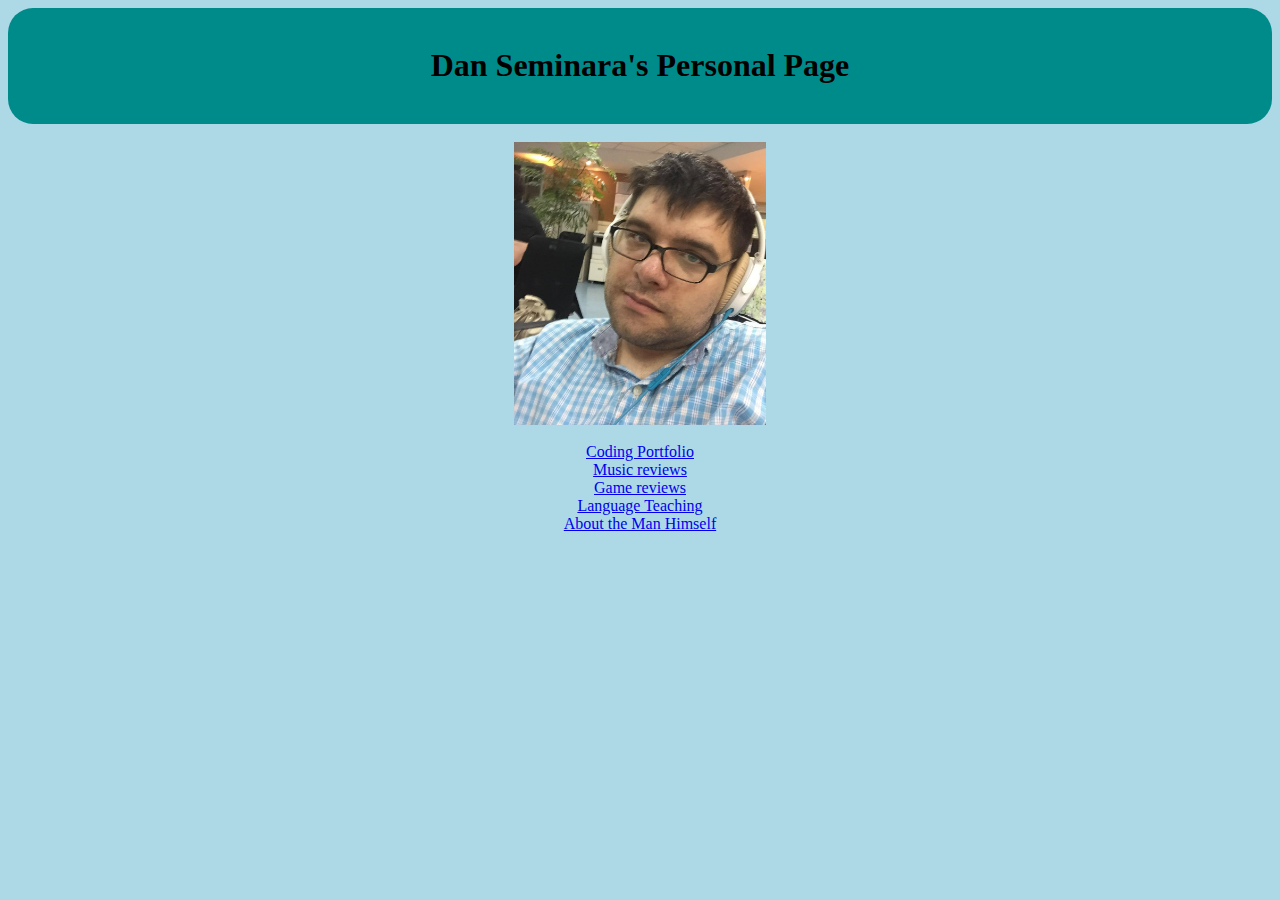
<file: index.html>
<!DOCTYPE html>
<html>

<head>
    <title>Dan Seminara's Page</title>
    <link rel="stylesheet" type="text/css" href="style.css"> 
</head>

<body>

    <div id="pageTitle">
        <br><h1>Dan Seminara's Personal Page</h1><br>
    </div>
    <br>
    <img class="mainPagePic" src="images/dan-pic.jpg">
    <div class="teachingWords">
        <br>
        <a href="coding-portfolio.html">Coding Portfolio</a><br>
        <a href="music-reviews.html">Music reviews</a><br>
        <a href="game-reviews.html">Game reviews</a><br>
        <a href="teaching.html">Language Teaching</a><br>
        <a href="about.html">About the Man Himself</a><br>
        </div>
    <script src="index.js"></script>
</body>




</html>
</file>
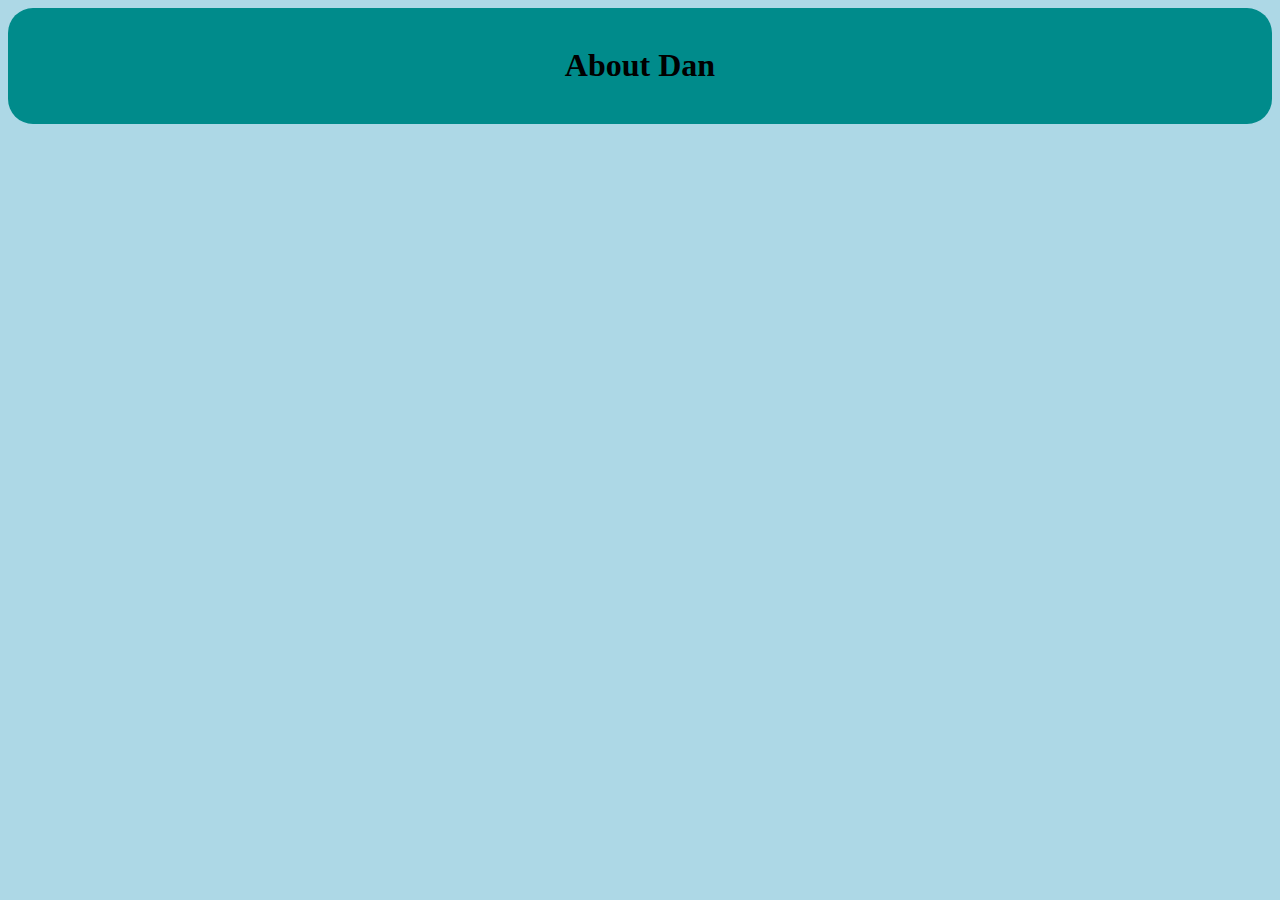
<file: about.html>
<!DOCTYPE html>
<html>
    <head>
        <title>About Dan</title>
        <link rel="stylesheet" type="text/css" href="style.css"> 
    </head>

    <div id="pageTitle">
        <br><h1>About Dan</h1><br>
    </div>
<main>

    


</main>
</html>
</file>
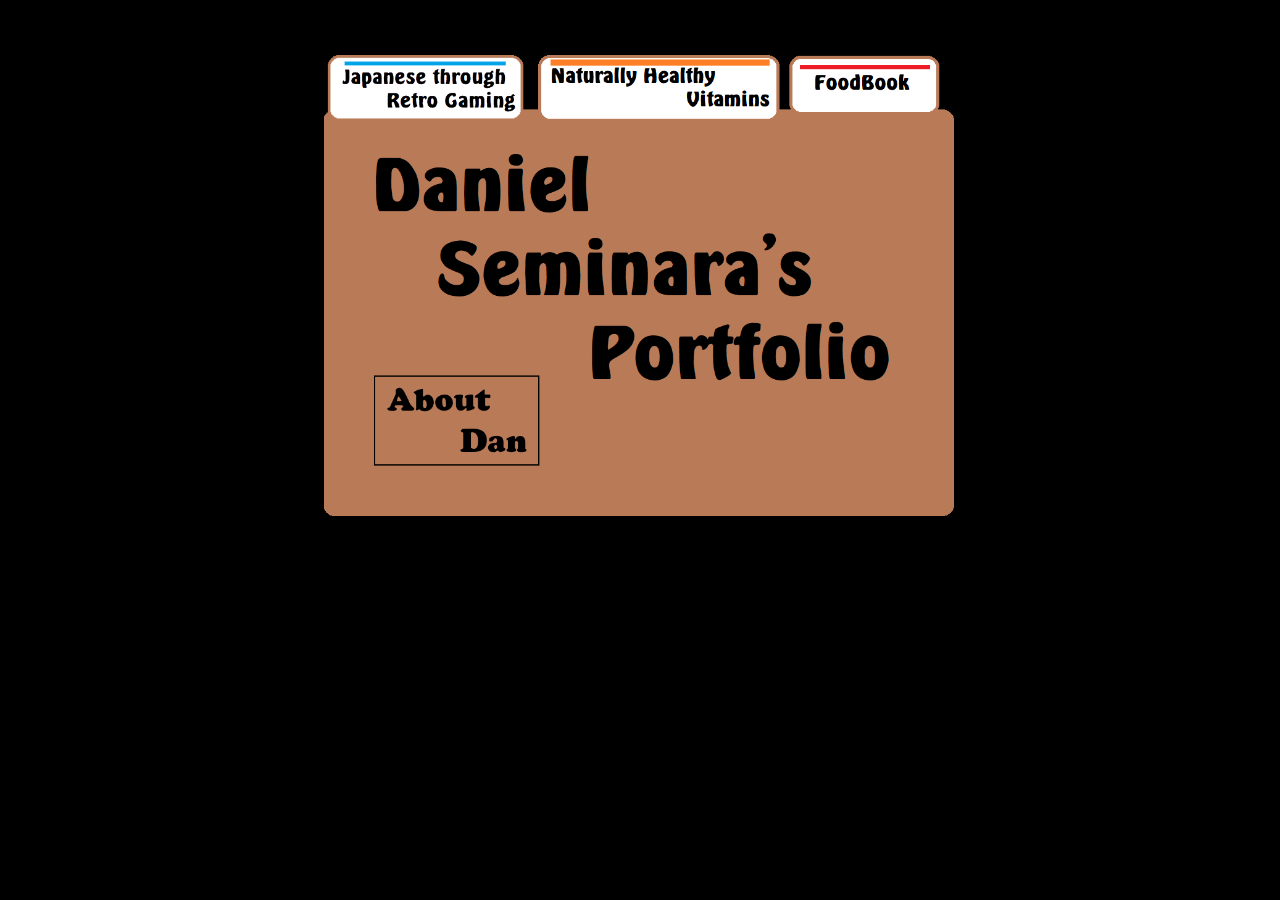
<file: coding-portfolio.html>
<!DOCTYPE html>
<html class="blackBackground">
    <head>
        <title>Coding Portfolio</title>
        <link rel="stylesheet" type="text/css" href="portfolio.css"> 
    </head>


    <br><br>
<main>

    <img id="portImg" src="./images/portfolioImages/Portfolio.png" >
</main>
<script src="index.js"></script>
</html>
</file>
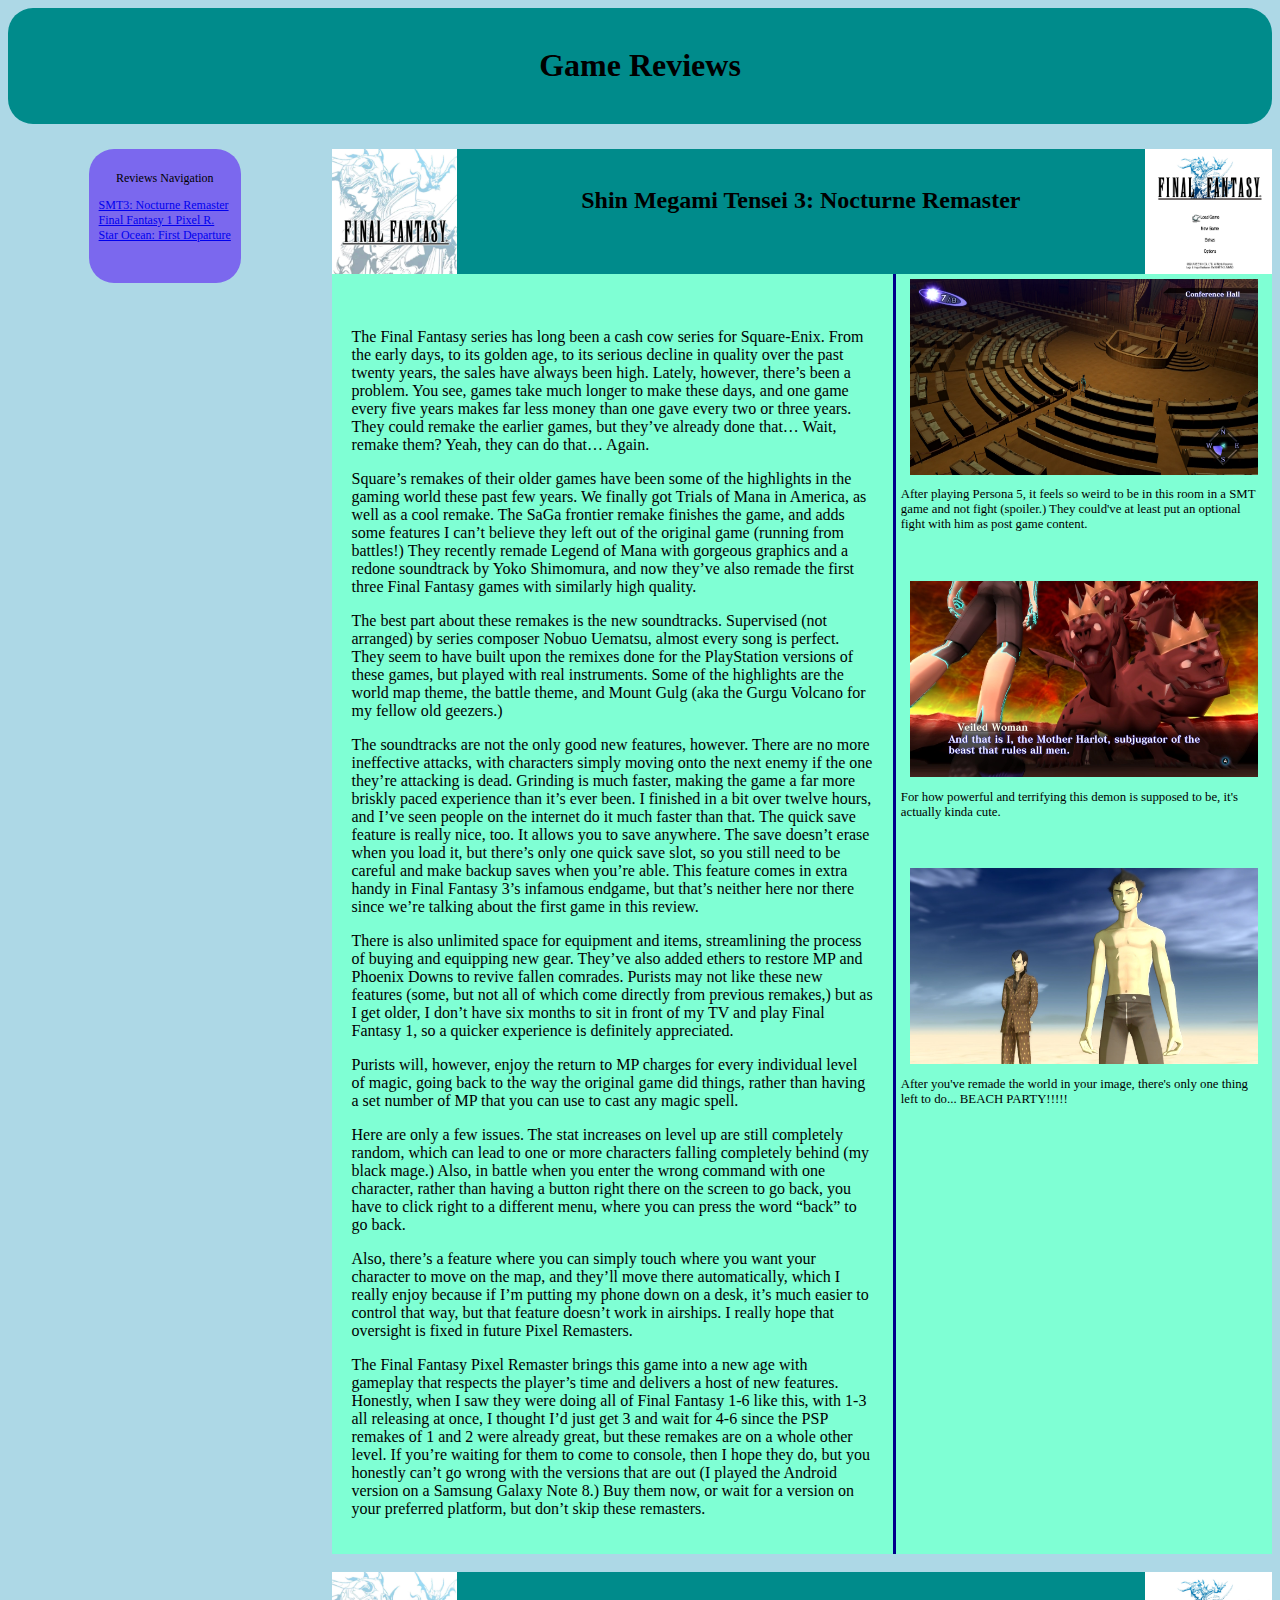
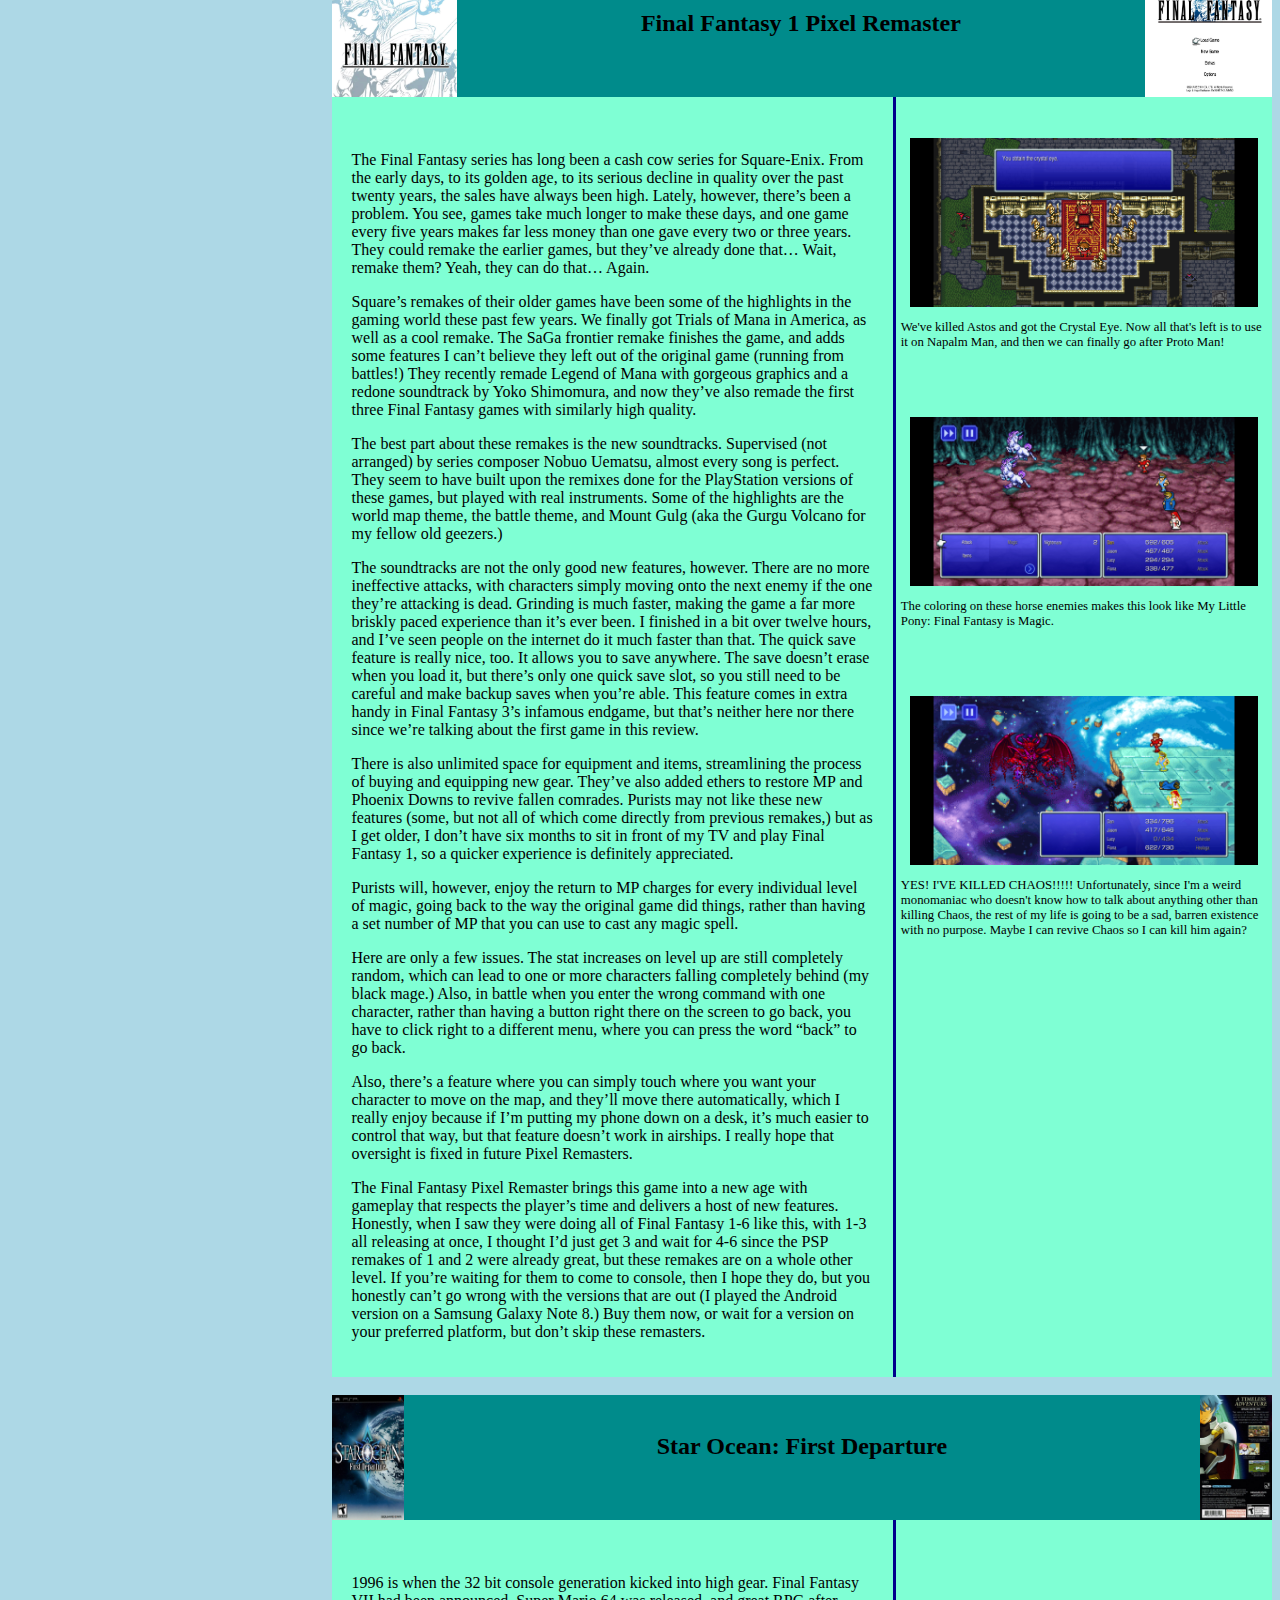
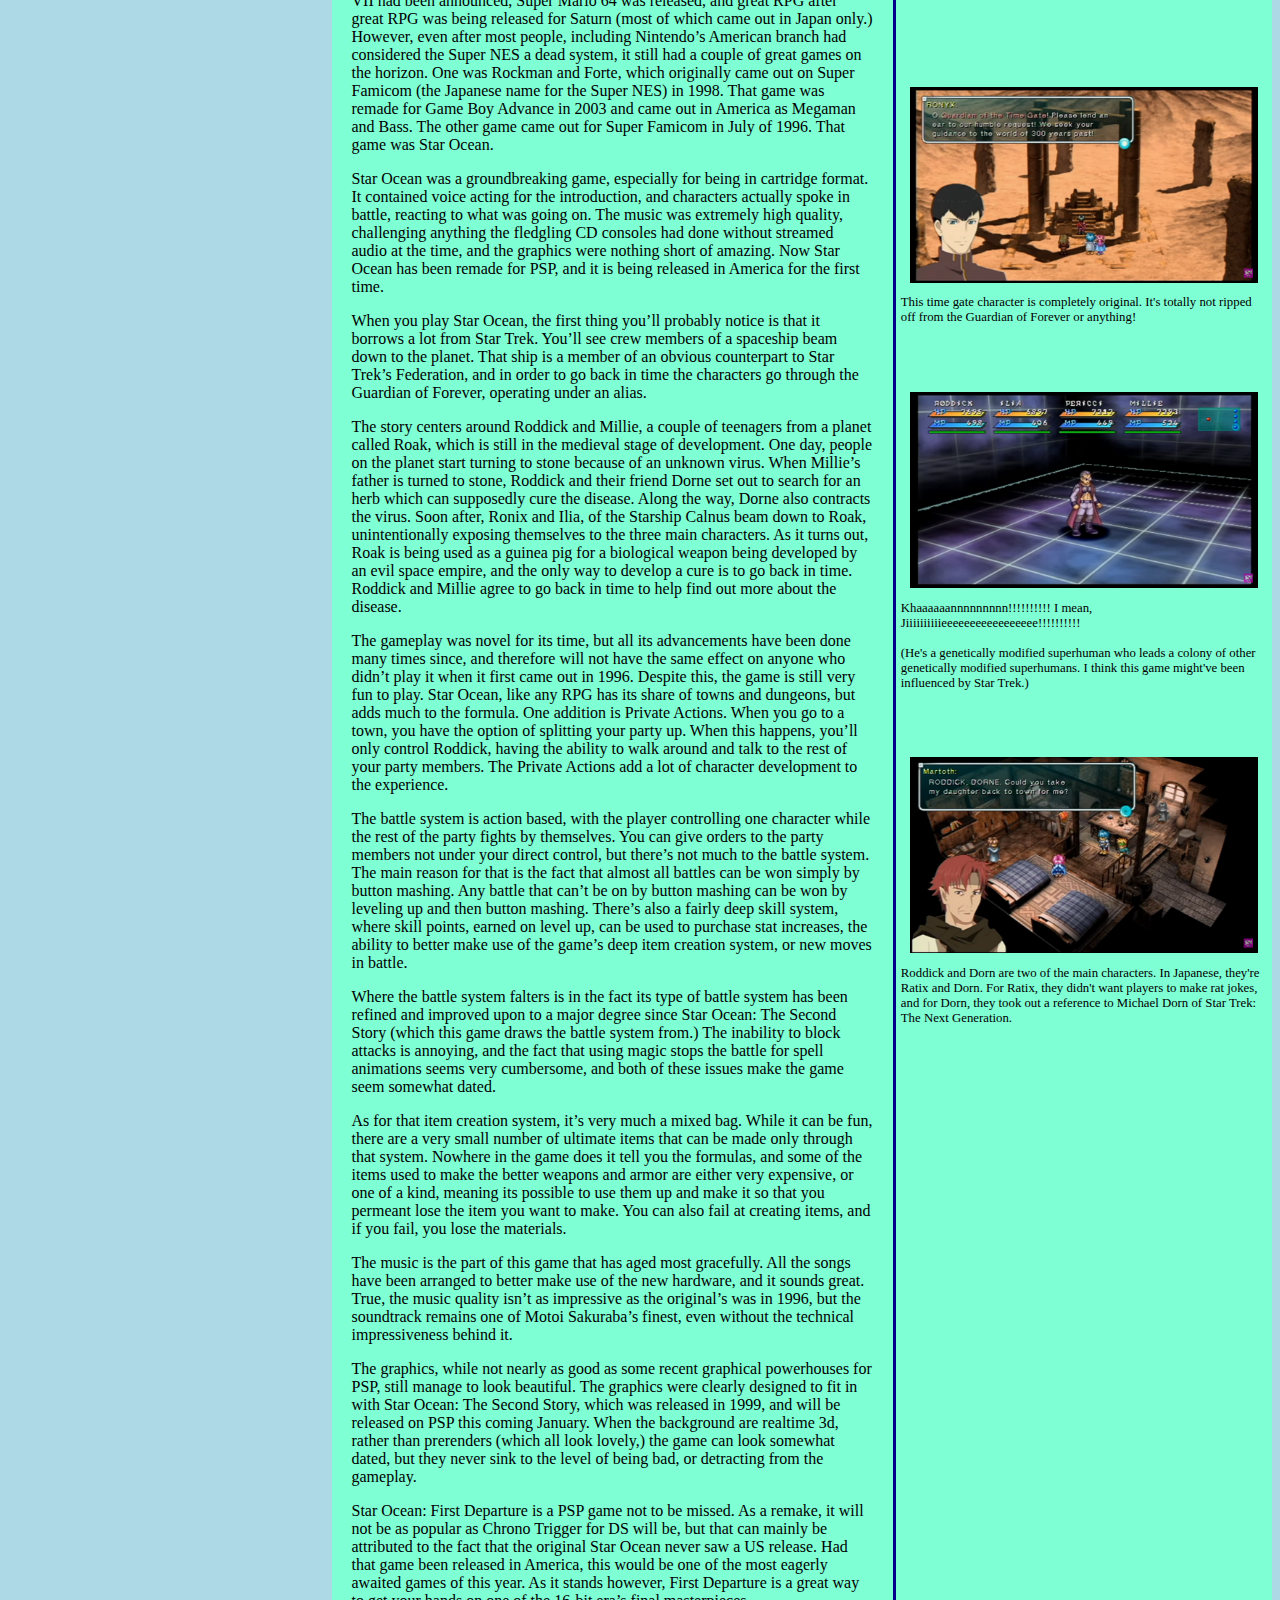
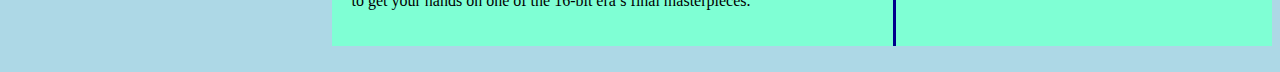
<file: game-reviews.html>
<!DOCTYPE html>
<html>
    <head>
        <title>Game Reviews</title>
        <link rel="stylesheet" type="text/css" href="style.css"> 
    </head>

    <div id="pageTitle">
        <br><h1>Game Reviews</h1><br>
    </div>
<main>
    <div class="right"> <br> </div><br>
    
    <div class="leftOneGame">
        <p style="text-align:center">Reviews Navigation</p>
        <a href="#smt3remaster">SMT3: Nocturne Remaster</a><br>
        <a href="#ff1Remaster">Final Fantasy 1 Pixel R.</a><br>
        <a href="#firstDeparture">Star Ocean: First Departure</a><br>
        <br>
        <br>
    </div>

  
    <div id="actualReviews">
    <div class="reviewGame">
        <div id="smt3remaster"></div>
            <div class="head">
                <img class="albumCover" src="images/ff1-front.jpg">
                <img class="pspBackCover" src="images/ff1-back.jpg">
                <br><h2>Shin Megami Tensei 3: Nocturne Remaster</h2>
            </div>
            <div class="gameReviewMain">
                  <br>
                  <p>The Final Fantasy series has long been a cash cow series for Square-Enix. From the early days, to its golden age, to its serious decline in quality over the past twenty years, the sales have always been high. Lately, however, there’s been a problem. You see, games take much longer to make these days, and one game every five years makes far less money than one gave every two or three years. They could remake the earlier games, but they’ve already done that… Wait, remake them? Yeah, they can do that… Again.</p>
                  <p>Square’s remakes of their older games have been some of the highlights in the gaming world these past few years. We finally got Trials of Mana in America, as well as a cool remake. The SaGa frontier remake finishes the game, and adds some features I can’t believe they left out of the original game (running from battles!) They recently remade Legend of Mana with gorgeous graphics and a redone soundtrack by Yoko Shimomura, and now they’ve also remade the first three Final Fantasy games with similarly high quality.</p>
                  <p>The best part about these remakes is the new soundtracks. Supervised (not arranged) by series composer Nobuo Uematsu, almost every song is perfect. They seem to have built upon the remixes done for the PlayStation versions of these games, but played with real instruments. Some of the highlights are the world map theme, the battle theme, and Mount Gulg (aka the Gurgu Volcano for my fellow old geezers.)</p>
                  <p>The soundtracks are not the only good new features, however. There are no more ineffective attacks, with characters simply moving onto the next enemy if the one they’re attacking is dead. Grinding is much faster, making the game a far more briskly paced experience than it’s ever been. I finished in a bit over twelve hours, and I’ve seen people on the internet do it much faster than that. The quick save feature is really nice, too. It allows you to save anywhere. The save doesn’t erase when you load it, but there’s only one quick save slot, so you still need to be careful and make backup saves when you’re able. This feature comes in extra handy in Final Fantasy 3’s infamous endgame, but that’s neither here nor there since we’re talking about the first game in this review.</p>
                  <p>There is also unlimited space for equipment and items, streamlining the process of buying and equipping new gear. They’ve also added ethers to restore MP and Phoenix Downs to revive fallen comrades. Purists may not like these new features (some, but not all of which come directly from previous remakes,) but as I get older, I don’t have six months to sit in front of my TV and play Final Fantasy 1, so a quicker experience is definitely appreciated.</p>
                  <p>Purists will, however, enjoy the return to MP charges for every individual level of magic, going back to the way the original game did things, rather than having a set number of MP that you can use to cast any magic spell.</p>
                  <p>Here are only a few issues. The stat increases on level up are still completely random, which can lead to one or more characters falling completely behind (my black mage.) Also, in battle when you enter the wrong command with one character, rather than having a button right there on the screen to go back, you have to click right to a different menu, where you can press the word “back” to go back.
                  <p>Also, there’s a feature where you can simply touch where you want your character to move on the map, and they’ll move there automatically, which I really enjoy because if I’m putting my phone down on a desk, it’s much easier to control that way, but that feature doesn’t work in airships. I really hope that oversight is fixed in future Pixel Remasters.</p>
                  <p>The Final Fantasy Pixel Remaster brings this game into a new age with gameplay that respects the player’s time and delivers a host of new features. Honestly, when I saw they were doing all of Final Fantasy 1-6 like this, with 1-3 all releasing at once, I thought I’d just get 3 and wait for 4-6 since the PSP remakes of 1 and 2 were already great, but these remakes are on a whole other level. If you’re waiting for them to come to console, then I hope they do, but you honestly can’t go wrong with the versions that are out (I played the Android version on a Samsung Galaxy Note 8.) Buy them now, or wait for a version on your preferred platform, but don’t skip these remasters.</p>                  
            </div>
            <div class="gameReviewScreenshots">
                <img class="gameScreen" src=images/smt3-1.jpg>
                <p class="underText">After playing Persona 5, it feels so weird to be in this room in a SMT game and not fight (spoiler.) They could've at least put an optional fight with him as post game content.</p>
                <br><br>
                <img class="gameScreen" src=images/smt3-2.jpg>
                <p class="underText">For how powerful and terrifying this demon is supposed to be, it's actually kinda cute.</p>
                <br><br>
                <img class="gameScreen" src=images/smt3-3.jpg>
                <p class="underText">After you've remade the world in your image, there's only one thing left to do... BEACH PARTY!!!!!</p>
            </div>
    </div>

    <br>

    <div class="reviewGame">
        <div id="ff1Remaster"></div>
            <div class="head">
                <img class="albumCover" src="images/ff1-front.jpg">
                <img class="pspBackCover" src="images/ff1-back.jpg">
                <br><h2>Final Fantasy 1 Pixel Remaster</h2>
            </div>
            <div class="gameReviewMain">
                  <br>
                  <p>The Final Fantasy series has long been a cash cow series for Square-Enix. From the early days, to its golden age, to its serious decline in quality over the past twenty years, the sales have always been high. Lately, however, there’s been a problem. You see, games take much longer to make these days, and one game every five years makes far less money than one gave every two or three years. They could remake the earlier games, but they’ve already done that… Wait, remake them? Yeah, they can do that… Again.</p>
                  <p>Square’s remakes of their older games have been some of the highlights in the gaming world these past few years. We finally got Trials of Mana in America, as well as a cool remake. The SaGa frontier remake finishes the game, and adds some features I can’t believe they left out of the original game (running from battles!) They recently remade Legend of Mana with gorgeous graphics and a redone soundtrack by Yoko Shimomura, and now they’ve also remade the first three Final Fantasy games with similarly high quality.</p>
                  <p>The best part about these remakes is the new soundtracks. Supervised (not arranged) by series composer Nobuo Uematsu, almost every song is perfect. They seem to have built upon the remixes done for the PlayStation versions of these games, but played with real instruments. Some of the highlights are the world map theme, the battle theme, and Mount Gulg (aka the Gurgu Volcano for my fellow old geezers.)</p>
                  <p>The soundtracks are not the only good new features, however. There are no more ineffective attacks, with characters simply moving onto the next enemy if the one they’re attacking is dead. Grinding is much faster, making the game a far more briskly paced experience than it’s ever been. I finished in a bit over twelve hours, and I’ve seen people on the internet do it much faster than that. The quick save feature is really nice, too. It allows you to save anywhere. The save doesn’t erase when you load it, but there’s only one quick save slot, so you still need to be careful and make backup saves when you’re able. This feature comes in extra handy in Final Fantasy 3’s infamous endgame, but that’s neither here nor there since we’re talking about the first game in this review.</p>
                  <p>There is also unlimited space for equipment and items, streamlining the process of buying and equipping new gear. They’ve also added ethers to restore MP and Phoenix Downs to revive fallen comrades. Purists may not like these new features (some, but not all of which come directly from previous remakes,) but as I get older, I don’t have six months to sit in front of my TV and play Final Fantasy 1, so a quicker experience is definitely appreciated.</p>
                  <p>Purists will, however, enjoy the return to MP charges for every individual level of magic, going back to the way the original game did things, rather than having a set number of MP that you can use to cast any magic spell.</p>
                  <p>Here are only a few issues. The stat increases on level up are still completely random, which can lead to one or more characters falling completely behind (my black mage.) Also, in battle when you enter the wrong command with one character, rather than having a button right there on the screen to go back, you have to click right to a different menu, where you can press the word “back” to go back.
                  <p>Also, there’s a feature where you can simply touch where you want your character to move on the map, and they’ll move there automatically, which I really enjoy because if I’m putting my phone down on a desk, it’s much easier to control that way, but that feature doesn’t work in airships. I really hope that oversight is fixed in future Pixel Remasters.</p>
                  <p>The Final Fantasy Pixel Remaster brings this game into a new age with gameplay that respects the player’s time and delivers a host of new features. Honestly, when I saw they were doing all of Final Fantasy 1-6 like this, with 1-3 all releasing at once, I thought I’d just get 3 and wait for 4-6 since the PSP remakes of 1 and 2 were already great, but these remakes are on a whole other level. If you’re waiting for them to come to console, then I hope they do, but you honestly can’t go wrong with the versions that are out (I played the Android version on a Samsung Galaxy Note 8.) Buy them now, or wait for a version on your preferred platform, but don’t skip these remasters.</p>                  
            </div>
            <div class="gameReviewScreenshots">
                <br><br>
                <img class="gameScreen" src=images/ff1-1.jpg>
                <p class="underText">We've killed Astos and got the Crystal Eye. Now all that's left is to use it on Napalm Man, and then we can finally go after Proto Man!</p>
                <br><br><br>
                <img class="gameScreen" src=images/ff1-2.jpg>
                <p class="underText">The coloring on these horse enemies makes this look like My Little Pony: Final Fantasy is Magic.</p>
                <br><br><br>
                <img class="gameScreen" src=images/ff1-3.jpg>
                <p class="underText">YES! I'VE KILLED CHAOS!!!!! Unfortunately, since I'm a weird monomaniac who doesn't know how to talk about anything other than killing Chaos, the rest of my life is going to be a sad, barren existence with no purpose. Maybe I can revive Chaos so I can kill him again?</p>
            </div>
    </div>

    <br>
    
<div class="reviewGame">
    <div id="firstDeparture"></div>
        <div class="head">
            <img class="pspCover" src="images/sofd-front.jpg">
            <img class="pspBackCover" src="images/sofd-back.jpg">
            <br><h2>Star Ocean: First Departure</h2>
        </div>
        <div class="gameReviewMain">
             <br>
             <p>1996 is when the 32 bit console generation kicked into high gear. Final Fantasy VII had been announced, Super Mario 64 was released, and great RPG after great RPG was being released for Saturn (most of which came out in Japan only.) However, even after most people, including Nintendo’s American branch had considered the Super NES a dead system, it still had a couple of great games on the horizon. One was Rockman and Forte, which originally came out on Super Famicom (the Japanese name for the Super NES) in 1998. That game was remade for Game Boy Advance in 2003 and came out in America as Megaman and Bass. The other game came out for Super Famicom in July of 1996. That game was Star Ocean.</p>
             <p>Star Ocean was a groundbreaking game, especially for being in cartridge format. It contained voice acting for the introduction, and characters actually spoke in battle, reacting to what was going on. The music was extremely high quality, challenging anything the fledgling CD consoles had done without streamed audio at the time, and the graphics were nothing short of amazing. Now Star Ocean has been remade for PSP, and it is being released in America for the first time.</p>
             <p>When you play Star Ocean, the first thing you’ll probably notice is that it borrows a lot from Star Trek. You’ll see crew members of a spaceship beam down to the planet. That ship is a member of an obvious counterpart to Star Trek’s Federation, and in order to go back in time the characters go through the Guardian of Forever, operating under an alias.</p>
             <p>The story centers around Roddick and Millie, a couple of teenagers from a planet called Roak, which is still in the medieval stage of development. One day, people on the planet start turning to stone because of an unknown virus. When Millie’s father is turned to stone, Roddick and their friend Dorne set out to search for an herb which can supposedly cure the disease. Along the way, Dorne also contracts the virus. Soon after, Ronix and Ilia, of the Starship Calnus beam down to Roak, unintentionally exposing themselves to the three main characters. As it turns out, Roak is being used as a guinea pig for a biological weapon being developed by an evil space empire, and the only way to develop a cure is to go back in time. Roddick and Millie agree to go back in time to help find out more about the disease.</p>
             <p>The gameplay was novel for its time, but all its advancements have been done many times since, and therefore will not have the same effect on anyone who didn’t play it when it first came out in 1996. Despite this, the game is still very fun to play. Star Ocean, like any RPG has its share of towns and dungeons, but adds much to the formula. One addition is Private Actions. When you go to a town, you have the option of splitting your party up. When this happens, you’ll only control Roddick, having the ability to walk around and talk to the rest of your party members. The Private Actions add a lot of character development to the experience.</p>
             <p>The battle system is action based, with the player controlling one character while the rest of the party fights by themselves. You can give orders to the party members not under your direct control, but there’s not much to the battle system. The main reason for that is the fact that almost all battles can be won simply by button mashing. Any battle that can’t be on by button mashing can be won by leveling up and then button mashing. There’s also a fairly deep skill system, where skill points, earned on level up, can be used to purchase stat increases, the ability to better make use of the game’s deep item creation system, or new moves in battle.</p>
             <p>Where the battle system falters is in the fact its type of battle system has been refined and improved upon to a major degree since Star Ocean: The Second Story (which this game draws the battle system from.) The inability to block attacks is annoying, and the fact that using magic stops the battle for spell animations seems very cumbersome, and both of these issues make the game seem somewhat dated.</p>
             <p>As for that item creation system, it’s very much a mixed bag. While it can be fun, there are a very small number of ultimate items that can be made only through that system. Nowhere in the game does it tell you the formulas, and some of the items used to make the better weapons and armor are either very expensive, or one of a kind, meaning its possible to use them up and make it so that you permeant lose the item you want to make. You can also fail at creating items, and if you fail, you lose the materials.</p>
             <p>The music is the part of this game that has aged most gracefully. All the songs have been arranged to better make use of the new hardware, and it sounds great. True, the music quality isn’t as impressive as the original’s was in 1996, but the soundtrack remains one of Motoi Sakuraba’s finest, even without the technical impressiveness behind it.</p>
             <p>The graphics, while not nearly as good as some recent graphical powerhouses for PSP, still manage to look beautiful. The graphics were clearly designed to fit in with Star Ocean: The Second Story, which was released in 1999, and will be released on PSP this coming January. When the background are realtime 3d, rather than prerenders (which all look lovely,) the game can look somewhat dated, but they never sink to the level of being bad, or detracting from the gameplay.</p>
             <p>Star Ocean: First Departure is a PSP game not to be missed. As a remake, it will not be as popular as Chrono Trigger for DS will be, but that can mainly be attributed to the fact that the original Star Ocean never saw a US release. Had that game been released in America, this would be one of the most eagerly awaited games of this year. As it stands however, First Departure is a great way to get your hands on one of the 16-bit era’s final masterpieces.</p>
        </div>
        <div class="gameReviewScreenshots">
            <br><br><br><br><br><br><br><br><br>
            <img class="gameScreen" src=images/sofd-1.png>
            <p class="underText">This time gate character is completely original. It's totally not ripped off from the Guardian of Forever or anything!</p>
            <br><br><br>
            <img class="gameScreen" src=images/sofd-2.png>
            <p class="underText">Khaaaaaannnnnnnnn!!!!!!!!!! I mean, Jiiiiiiiiiieeeeeeeeeeeeeeeee!!!!!!!!!!<br><br>(He's a genetically modified superhuman who leads a colony of other genetically modified superhumans. I think this game might've been influenced by Star Trek.)</p>
            <br><br><br>
            <img class="gameScreen" src=images/sofd-3.png>
            <p class="underText">Roddick and Dorn are two of the main characters. In Japanese, they're Ratix and Dorn. For Ratix, they didn't want players to make rat jokes, and for Dorn, they took out a reference to Michael Dorn of Star Trek: The Next Generation.</p>
        </div>
</div>

<div class="right"> <br> </div>
</div>
</main>
</html>
</file>
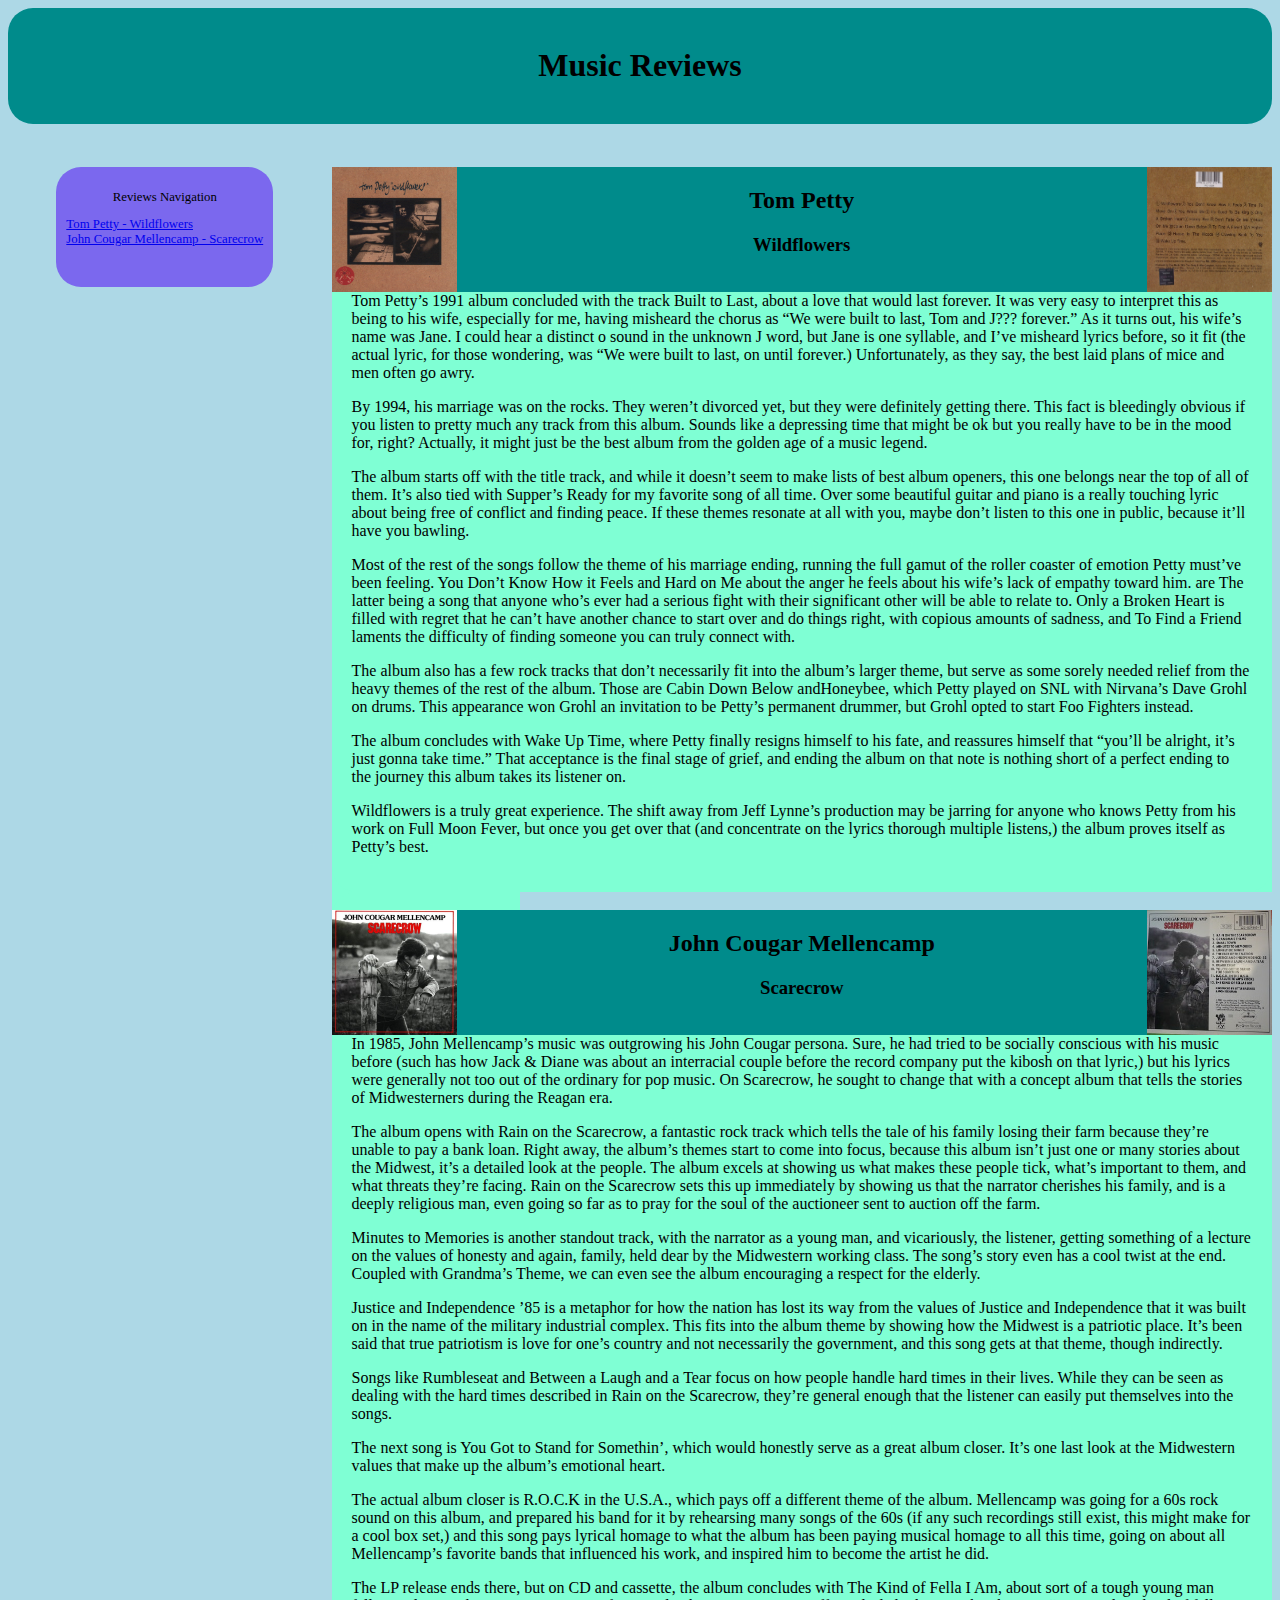
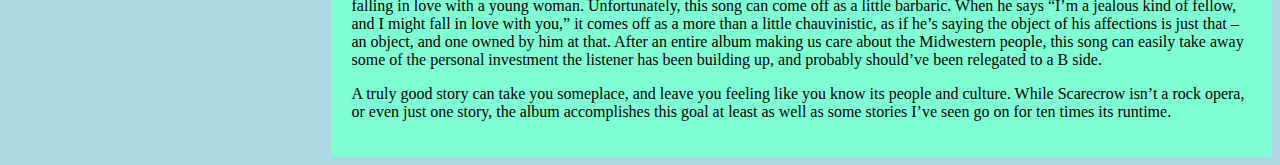
<file: music-reviews.html>
<!DOCTYPE html>
<html>

<head>
    <title>Dan Seminara's Page</title>
    <link rel="stylesheet" type="text/css" href="style.css"> 
</head>

<body>

    <div id="pageTitle">
        <br><h1>Music Reviews</h1><br>
    </div>

<br>
<main>
    <div class="leftOne">
            <p style="text-align:center">Reviews Navigation</p>
            <a href="#wildflowers">Tom Petty - Wildflowers</a><br>
            <a href="#scarecrow">John Cougar Mellencamp - Scarecrow</a><br>
            <br>
            <br>



    </div>

    <div id="actualReviews">
    <div class="review">
        <div id="wildflowers"></div>
            <div class="head">
                <img class="albumCover" src="images/wildflowers.jpg">
                <img class="backCover" src="images/wf-back.jpg">
                <h2>Tom Petty</h2>
                <h3>Wildflowers</h3>
            </div>
            <div class="reviewMain">
                  <br>
                <p>Tom Petty’s 1991 album concluded with the track Built to Last, about a love that would last forever. It was very easy to interpret this as being to his wife, especially for me, having misheard the chorus as “We were built to last, Tom and J??? forever.” As it turns out, his wife’s name was Jane. I could hear a distinct o sound in the unknown J word, but Jane is one syllable, and I’ve misheard lyrics before, so it fit (the actual lyric, for those wondering, was “We were built to last, on until forever.) Unfortunately, as they say, the best laid plans of mice and men often go awry.</p>
                <p>By 1994, his marriage was on the rocks. They weren’t divorced yet, but they were definitely getting there. This fact is bleedingly obvious if you listen to pretty much any track from this album. Sounds like a depressing time that might be ok but you really have to be in the mood for, right? Actually, it might just be the best album from the golden age of a music legend.</p>
                <p>The album starts off with the title track, and while it doesn’t seem to make lists of best album openers, this one belongs near the top of all of them. It’s also tied with Supper’s Ready for my favorite song of all time. Over some beautiful guitar and piano is a really touching lyric about being free of conflict and finding peace. If these themes resonate at all with you, maybe don’t listen to this one in public, because it’ll have you bawling.</p>
                <p>Most of the rest of the songs follow the theme of his marriage ending, running the full gamut of the roller coaster of emotion Petty must’ve been feeling. You Don’t Know How it Feels and Hard on Me about the anger he feels about his wife’s lack of empathy toward him. are The latter being a song that anyone who’s ever had a serious fight with their significant other will be able to relate to. Only a Broken Heart is filled with regret that he can’t have another chance to start over and do things right, with copious amounts of sadness, and To Find a Friend laments the difficulty of finding someone you can truly connect with.</p>
                <p>The album also has a few rock tracks that don’t necessarily fit into the album’s larger theme, but serve as some sorely needed relief from the heavy themes of the rest of the album. Those are Cabin Down Below andHoneybee, which Petty played on SNL with Nirvana’s Dave Grohl on drums. This appearance won Grohl an invitation to be Petty’s permanent drummer, but Grohl opted to start Foo Fighters instead.</p>
                <p>The album concludes with Wake Up Time, where Petty finally resigns himself to his fate, and reassures himself that “you’ll be alright, it’s just gonna take time.” That acceptance is the final stage of grief, and ending the album on that note is nothing short of a perfect ending to the journey this album takes its listener on.</p>
                <p>Wildflowers is a truly great experience. The shift away from Jeff Lynne’s production may be jarring for anyone who knows Petty from his work on Full Moon Fever, but once you get over that (and concentrate on the lyrics thorough multiple listens,) the album proves itself as Petty’s best.</p>
            </div>
    </div>

 <div class="right"> <br> </div>

    <div class="review">
        <div id="scarecrow"></div>
        <div class="head">
            <img class="albumCover" src="images/scarecrow.jpg">
            <img class="backCover" src="images/sc-back.jpg">
            <h2>John Cougar Mellencamp</h2>
            <h3>Scarecrow</h3>
        </div>
        <div class="reviewMain">
              <br>
              <p>In 1985, John Mellencamp’s music was outgrowing his John Cougar persona. Sure, he had tried to be socially conscious with his music before (such has how Jack & Diane was about an interracial couple before the record company put the kibosh on that lyric,) but his lyrics were generally not too out of the ordinary for pop music. On Scarecrow, he sought to change that with a concept album that tells the stories of Midwesterners during the Reagan era.</p>
              <p>The album opens with Rain on the Scarecrow, a fantastic rock track which tells the tale of his family losing their farm because they’re unable to pay a bank loan. Right away, the album’s themes start to come into focus, because this album isn’t just one or many stories about the Midwest, it’s a detailed look at the people. The album excels at showing us what makes these people tick, what’s important to them, and what threats they’re facing. Rain on the Scarecrow sets this up immediately by showing us that the narrator cherishes his family, and is a deeply religious man, even going so far as to pray for the soul of the auctioneer sent to auction off the farm.</p>
              <p>Minutes to Memories is another standout track, with the narrator as a young man, and vicariously, the listener, getting something of a lecture on the values of honesty and again, family, held dear by the Midwestern working class. The song’s story even has a cool twist at the end. Coupled with Grandma’s Theme, we can even see the album encouraging a respect for the elderly.</p>
              <p>Justice and Independence ’85 is a metaphor for how the nation has lost its way from the values of Justice and Independence that it was built on in the name of the military industrial complex. This fits into the album theme by showing how the Midwest is a patriotic place. It’s been said that true patriotism is love for one’s country and not necessarily the government, and this song gets at that theme, though indirectly.</p>
              <p>Songs like Rumbleseat and Between a Laugh and a Tear focus on how people handle hard times in their lives. While they can be seen as dealing with the hard times described in Rain on the Scarecrow, they’re general enough that the listener can easily put themselves into the songs.</p>
              <p>The next song is You Got to Stand for Somethin’, which would honestly serve as a great album closer. It’s one last look at the Midwestern values that make up the album’s emotional heart.</p>
             <p>The actual album closer is R.O.C.K in the U.S.A., which pays off a different theme of the album. Mellencamp was going for a 60s rock sound on this album, and prepared his band for it by rehearsing many songs of the 60s (if any such recordings still exist, this might make for a cool box set,) and this song pays lyrical homage to what the album has been paying musical homage to all this time, going on about all Mellencamp’s favorite bands that influenced his work, and inspired him to become the artist he did.</p>
              <p>The LP release ends there, but on CD and cassette, the album concludes with The Kind of Fella I Am, about sort of a tough young man falling in love with a young woman. Unfortunately, this song can come off as a little barbaric. When he says “I’m a jealous kind of fellow, and I might fall in love with you,” it comes off as a more than a little chauvinistic, as if he’s saying the object of his affections is just that – an object, and one owned by him at that. After an entire album making us care about the Midwestern people, this song can easily take away some of the personal investment the listener has been building up, and probably should’ve been relegated to a B side.</p>
              <p>A truly good story can take you someplace, and leave you feeling like you know its people and culture. While Scarecrow isn’t a rock opera, or even just one story, the album accomplishes this goal at least as well as some stories I’ve seen go on for ten times its runtime.</p>
          
          
        </div>
 </div>
 </div>

</main>

</body>




</html>
</file>
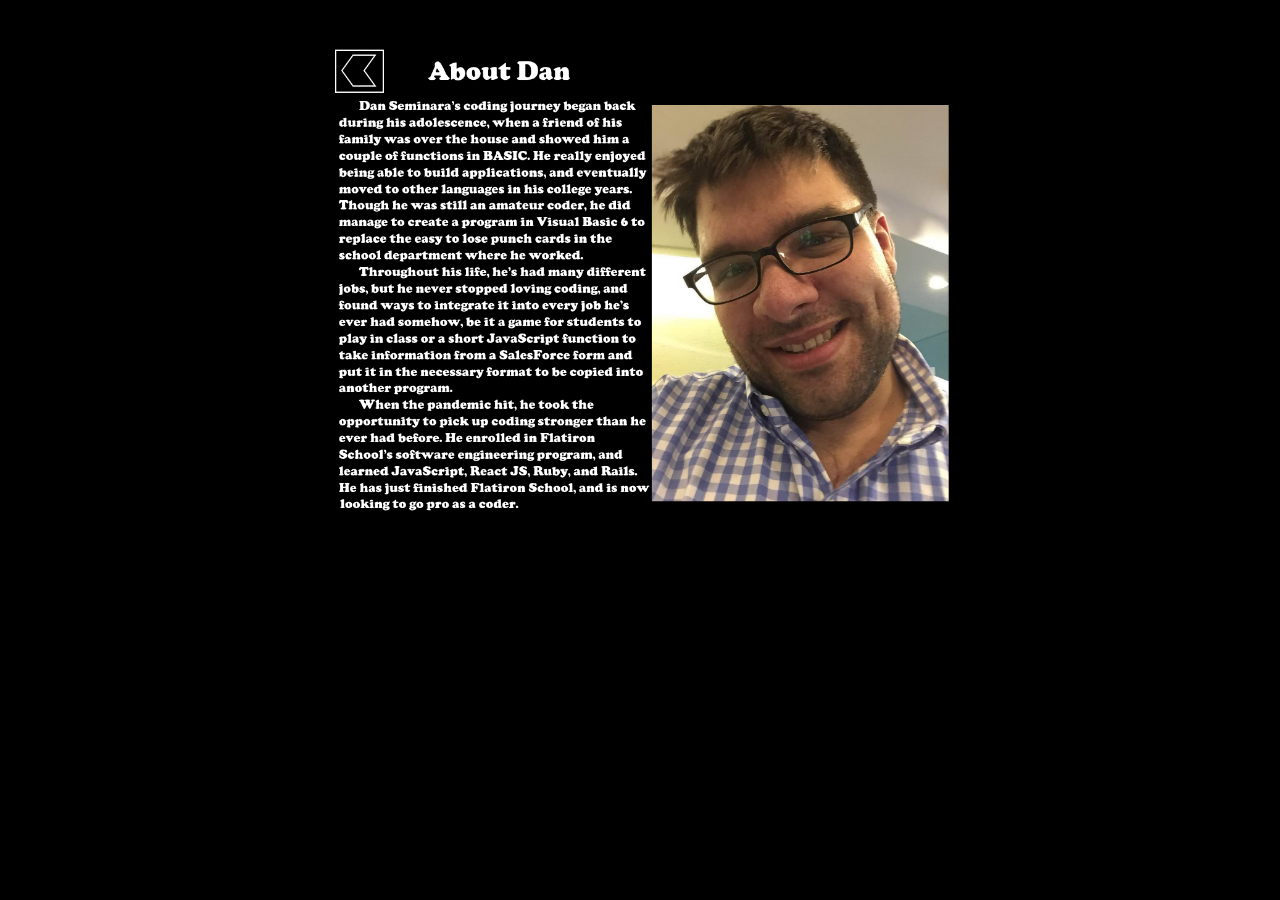
<file: portfolioAbout.html>
<!DOCTYPE html>
<html class="blackBackground">
    <head>
        <title>Coding Portfolio</title>
        <link rel="stylesheet" type="text/css" href="portfolio.css"> 
    </head>


    <br><br>
<main>

    <img id="portImg" src="./images/portfolioImages/aboutDan.png" >
</main>
<script src="portfolioAbout.js"></script>
</html>
</file>
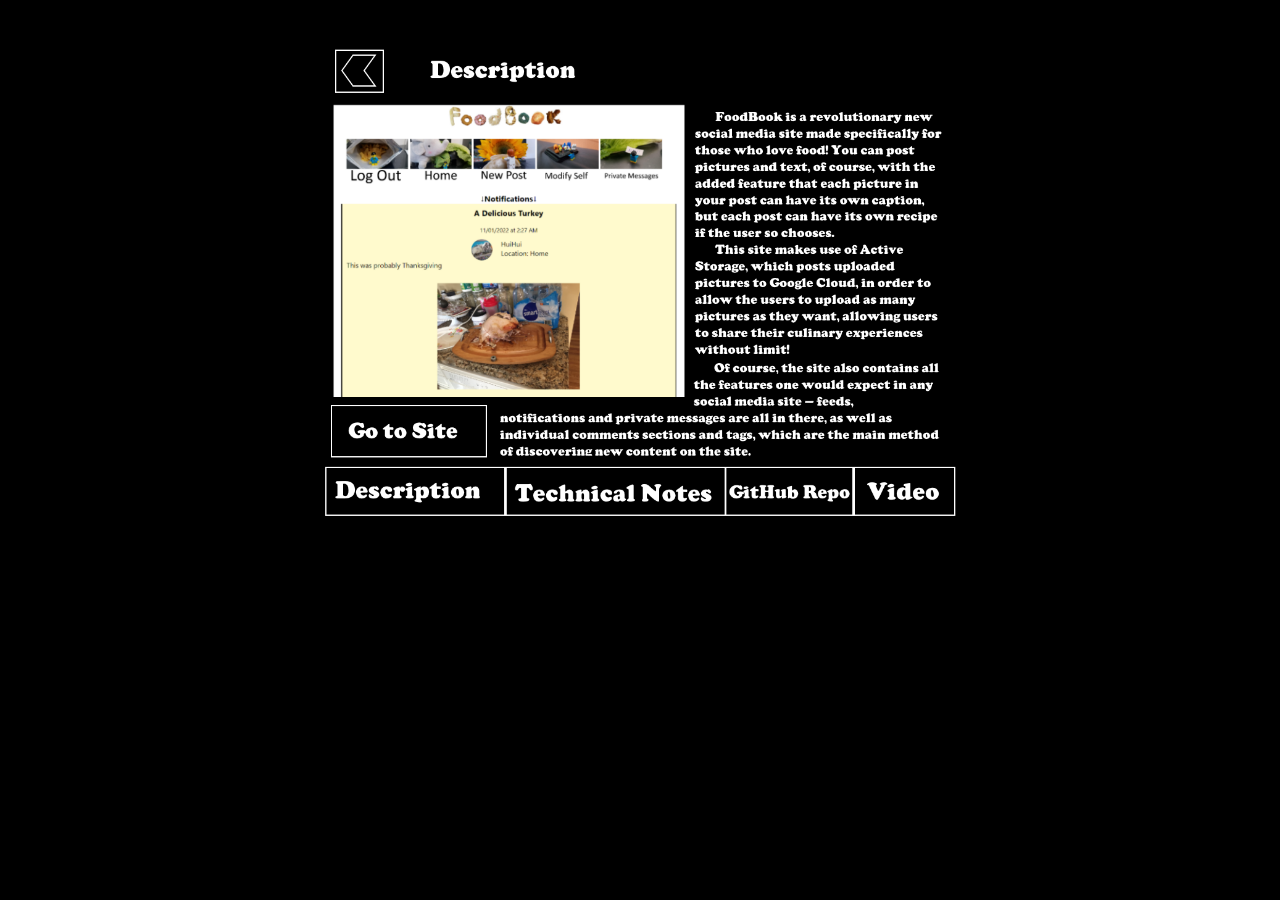
<file: portfolioFood.html>
<!DOCTYPE html>
<html class="blackBackground">
    <head>
        <title>Coding Portfolio</title>
        <link rel="stylesheet" type="text/css" href="portfolio.css"> 
    </head>


    <br><br>
<main>

    <img id="portImg" src="./images/portfolioImages/foodDescription.png" >
    <iframe id="portVideo" width="560" height="315" src="https://www.youtube.com/embed/fkmKXidnFMc" title="YouTube video player" frameborder="0" allow="accelerometer; autoplay; clipboard-write; encrypted-media; gyroscope; picture-in-picture" allowfullscreen></iframe>
    <img id="navBar" src="./images/portfolioImages/navBar.png" >
</main>
<script src="portfolioEntry.js"></script>
</html>
</file>
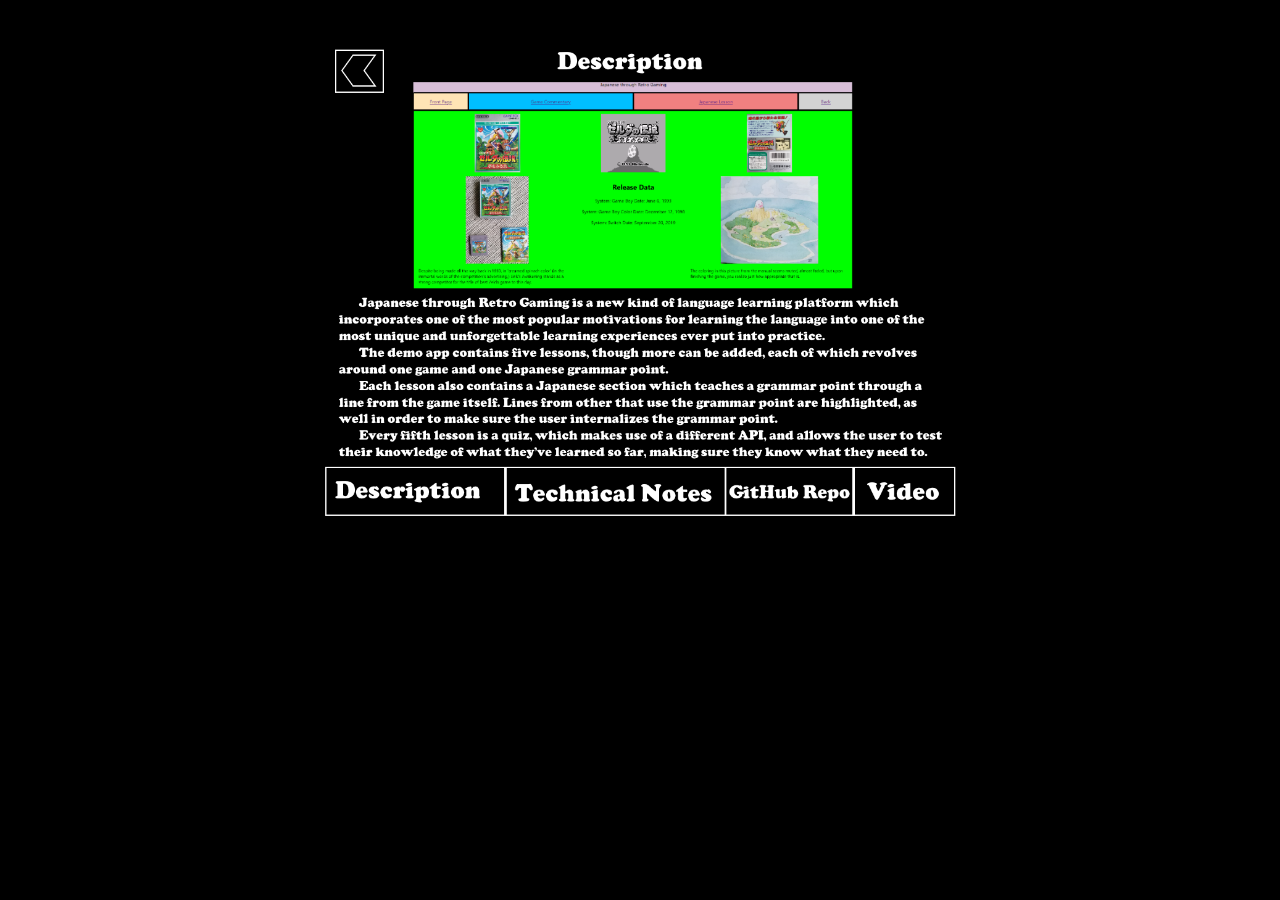
<file: portfolioJapanese.html>
<!DOCTYPE html>
<html class="blackBackground">
    <head>
        <title>Coding Portfolio</title>
        <link rel="stylesheet" type="text/css" href="portfolio.css"> 
    </head>


    <br><br>
<main>

    <img id="portImg" src="./images/portfolioImages/jpnDescription.png" >
    <iframe id="portVideo" width="560" height="315" src="https://www.youtube.com/embed/BOhMCx3oDoE" title="YouTube video player" frameborder="0" allow="accelerometer; autoplay; clipboard-write; encrypted-media; gyroscope; picture-in-picture" allowfullscreen></iframe>
    <img id="navBar" src="./images/portfolioImages/navBar.png" >
</main>
<script src="portfolioEntry.js"></script>
</html>
</file>
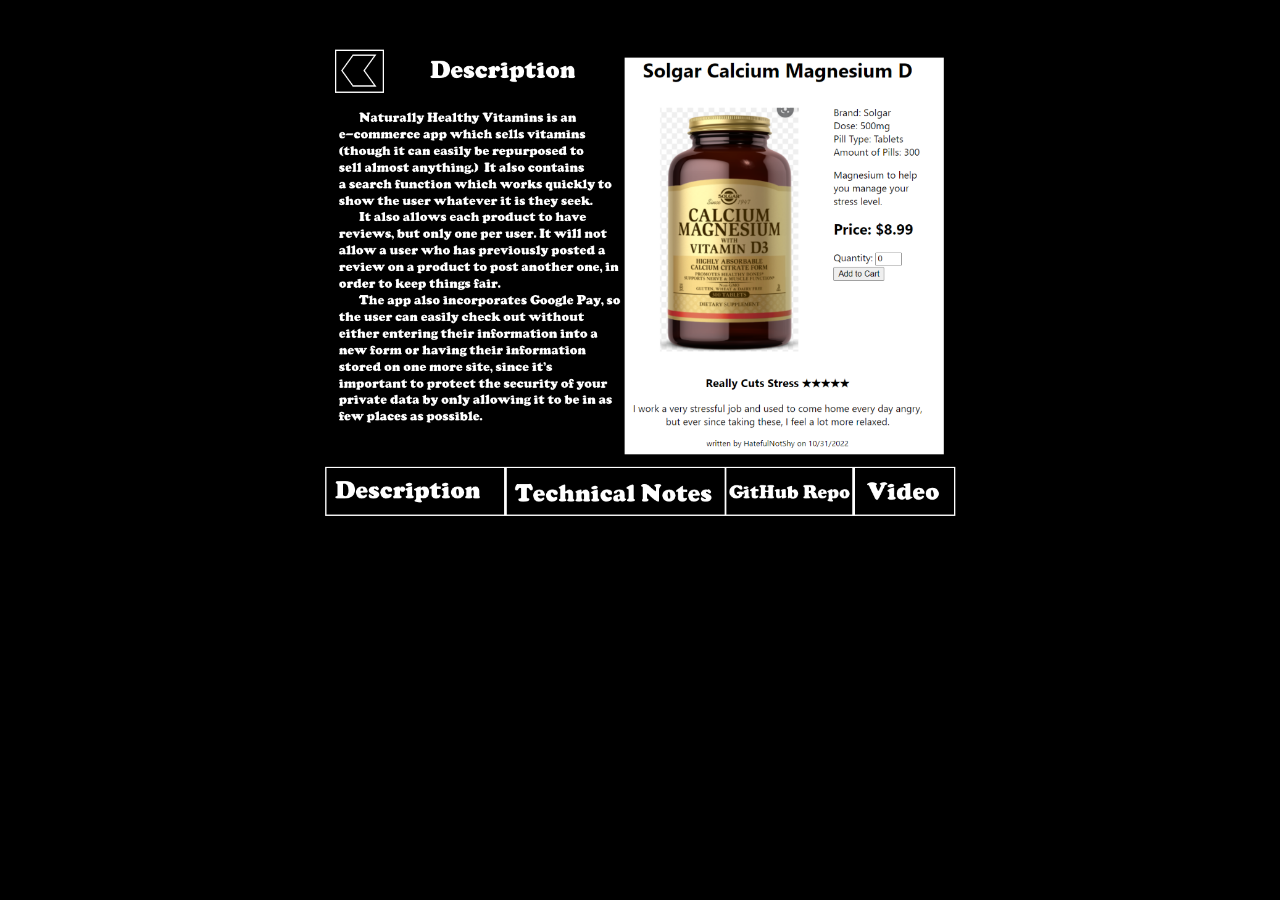
<file: portfolioVitamins.html>
<!DOCTYPE html>
<html class="blackBackground">
    <head>
        <title>Coding Portfolio</title>
        <link rel="stylesheet" type="text/css" href="portfolio.css"> 
    </head>


    <br><br>
<main>

    <img id="portImg" src="./images/portfolioImages/vitaminDescription.png" >
    <iframe id="portVideo" width="560" height="315" src="https://www.youtube.com/embed/x4r2xZQRZBE" title="YouTube video player" frameborder="0" allow="accelerometer; autoplay; clipboard-write; encrypted-media; gyroscope; picture-in-picture" allowfullscreen></iframe>
    <img id="navBar" src="./images/portfolioImages/navBar.png" >
</main>
<script src="portfolioEntry.js"></script>
</html>
</file>
<file: style.css>
body {
    background-color:lightblue
}

main {
    display: grid;
    grid-template-columns: 4fr 10px 12fr;
    grid-template-rows: 25px 25px 9fr
}

#pageTitle {
    background-color:darkcyan;
    text-align:center;
    width:100%;
    border-radius: 25px;
}

.review {
    margin:auto;
    padding:0;
    grid-column-start: 3;
    background-color:aquamarine;
}

#actualReviews {
    grid-column-start: 3;
    grid-row-start: 2;
    grid-row-end: span 2;
}

.reviewGame {
    display:grid;
    grid-template-rows: 125px 1fr;
    grid-template-columns: 6fr 4fr;
    margin:auto;
    padding:0;
    background-color:aquamarine;
}


.head {
    grid-row-start: 1;
    grid-column-start: 1;
    grid-column-end: span 2;
    background-color:darkcyan;
    text-align:center;
    padding:0;
    vertical-align: top;
    margin:0px;
    float:left;
    width:100%;
}

.reviewMain {
    padding:20px;
    background-color:aquamarine;
    border-radius: 25px;
    grid-row-start: 2;
}

.albumCover {
    float:left;
    width:125px;
    height:125px;
}

.backCover {
    float:right;
    width:125px;
    height:125px;
}

.head h2 { 
    text-align:center;
}

.head h3 { 
    text-align:center;
}


.leftOne{
    padding:10px;
    border:8px;
    background-color: mediumslateblue;
    border-radius: 25px;
    display:block;
    margin:auto;
    grid-column-start: 1;
    grid-row-start: 2;
    font-size:.8em;
}

.leftOneGame{
    padding:10px;
    border:8px;
    background-color: mediumslateblue;
    border-radius: 25px;
    display:block;
    margin:auto;
    grid-column-start: 1;
    grid-row-start: 2;
    font-size:.75em;
}

.right {
    float:right;
    background-color:lightblue;
    display:block;
    width:80%;
}

.pspCover {
    float:left;
    height:125px;
}

.pspBackCover {
    float:right;
    height:125px;
}

.gameReviewMain {
    padding:20px;
    grid-column-start: 1;
    background-color:aquamarine;
    border:0px;
    border-right:solid;
    border-color: darkblue;
    
}

.gameReviewScreenshots{
    background-color:aquamarine;
    grid-column-start: 2;
    border:0px;
    padding:0px;
    padding:5px;

}

.gameScreen{
    width:95%;
    display:block;
    margin:auto;
    float:initial;

}

.underText {
    font-size:.8em;
}

.ytv {
    display:block;
    margin:auto;
}

.centeredPicture {
    display:block;
    margin:auto;
}

.teachingWords {
    text-align:center;
    width:50%;
    display:block;
    margin:auto;
}

.mainPagePic {
    display:block;
    margin:auto;
    width:20%;
}


.portfolioEntry {
    margin:auto;
    padding:0;
    width: 80%;
    grid-column-start: 1;
    grid-column-end: 4;
    background-color:aquamarine;
}
</file>
<file: portfolio.css>
#portImg {
    display: block;
    margin: auto;
    width: 50%
}

#navBar {
    display: block;
    margin: auto;
    width: 50%
}

#portVideo {
    display: none;
    margin: auto;
    width: 50%
}

.blackBackground{
    background-color: black;
}

@media only screen and (max-device-width: 800px) {

    #portImg {
        display: block;
        margin: auto;
        width: 95%
    }
    
    #navBar {
        display: block;
        margin: auto;
        width: 95%
    }
    
    #portVideo {
        display: none;
        margin: auto;
        width: 95%
    }

}
</file>
